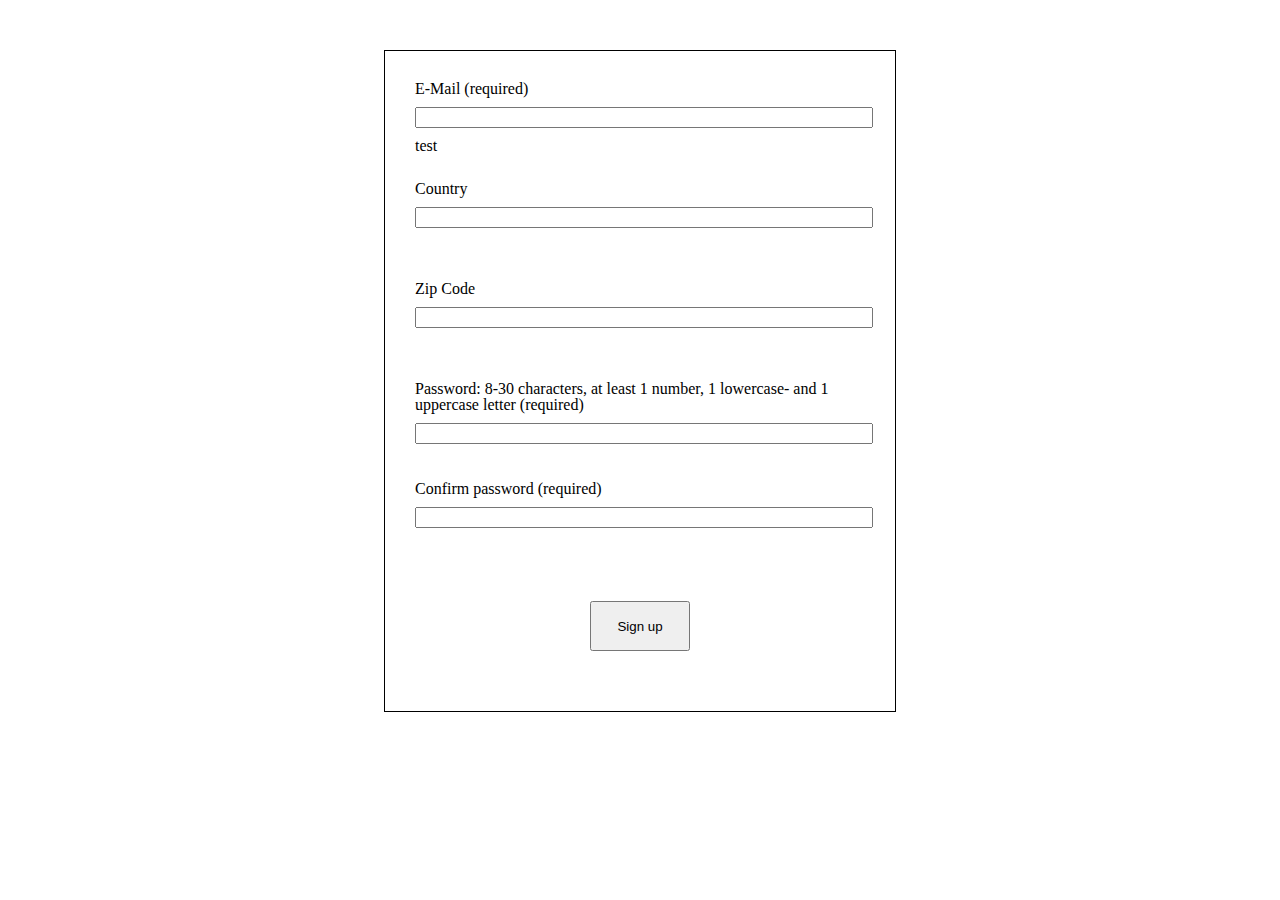
<file: form-validation/index.html>
<!DOCTYPE html>
<html>
  <head>
    <meta charset="utf-8" />
    <title>JS in the Real World</title>
    <link href="reset.css" rel="stylesheet" />
    <link href="style.css" rel="stylesheet" />
    <meta name="viewport" content="width=device-width, initial-scale=1.0" />
  </head>
  <body>
    <form novalidate>
      <fieldset>
        <label for="email">E-Mail (required)</label>
        <input type="email" id="email" name="email" />
        <span id="mail-error">test</span>
      </fieldset>

      <fieldset>
        <label for="country">Country</label>
        <input type="text" id="country" name="country" />
        <span id="country-error"></span>
      </fieldset>

      <fieldset>
        <label for="zip-code">Zip Code</label>
        <input type="text" id="zip-code" name="zip-code" />
        <span id="zip-error"></span>
      </fieldset>

      <fieldset>
        <label for="pwd"
          >Password: 8-30 characters, at least 1 number, 1 lowercase- and 1
          uppercase letter (required)</label
        >
        <input type="password" id="pwd" name="password" />
        <span id="pwd-error"></span>
      </fieldset>

      <fieldset>
        <label for="pwd-confirm">Confirm password (required)</label>
        <input
          type="password"
          id="pwd-confirm"
          name="password-confirm"
          class="formfield"
        />
        <span id="pwd-confirm-error"></span>
      </fieldset>
      <button type="button">Sign up</button>
      <span id="submit-message"></span>
    </form>
    <script src="validation.js"></script>
  </body>
</html>
</file>
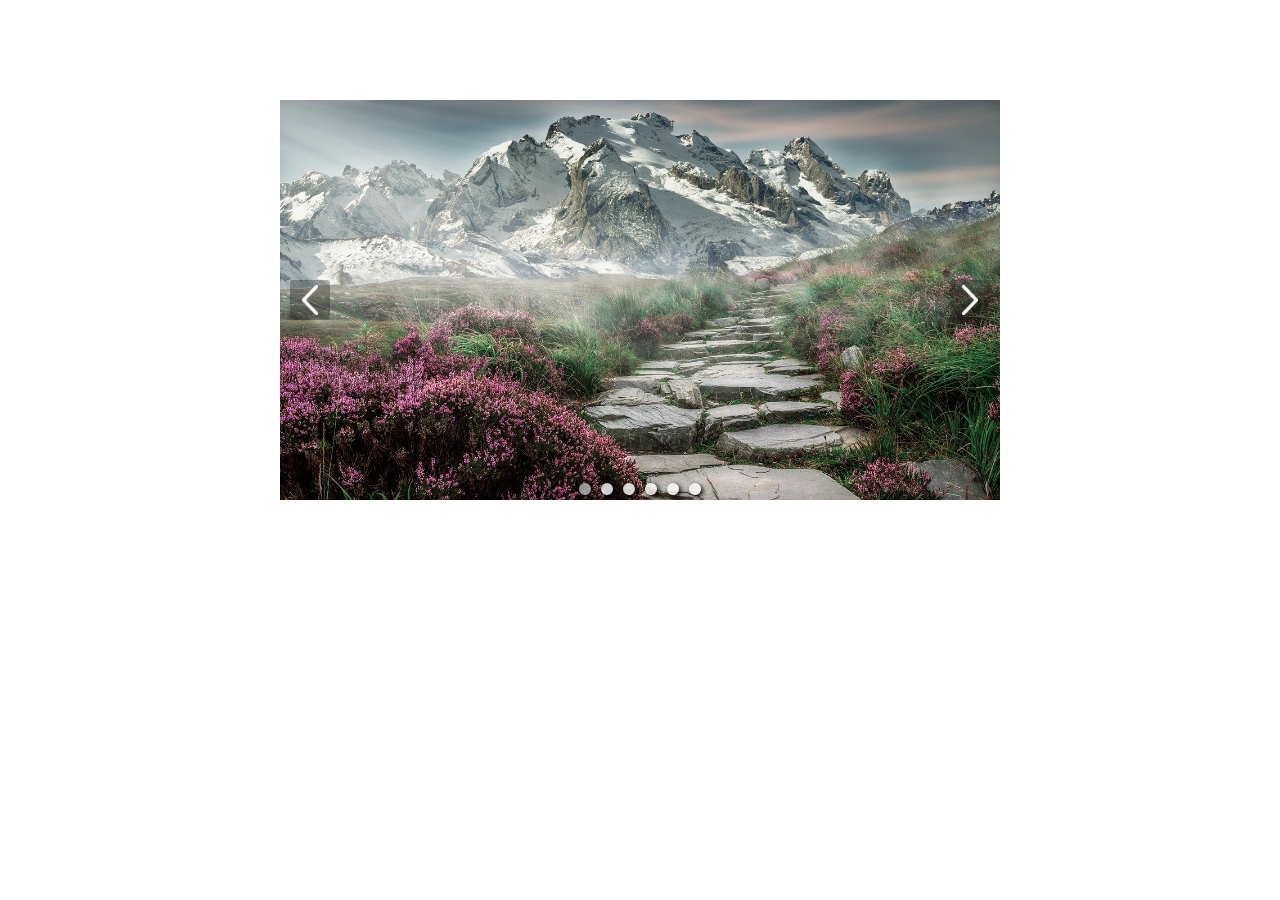
<file: image-slider/index.html>
<!DOCTYPE html>
<html>
  <head>
    <meta charset="utf-8" />
    <title>JS in the Real World</title>
    <link href="reset.css" rel="stylesheet" />
    <link href="style.css" rel="stylesheet" />
    <meta name="viewport" content="width=device-width, initial-scale=1.0" />
  </head>
  <body>
    <div class="slideshow-container">
      <div class="slideshow">
        <img src="assets/images/001.jpg" alt="" />
        <img src="assets/images/002.jpg" alt="" />
        <img src="assets/images/003.jpg" alt="" />
        <img src="assets/images/004.jpg" alt="" />
        <img src="assets/images/005.jpg" alt="" />
        <img src="assets/images/006.jpg" alt="" />
      </div>

      <div class="control previous">
        <img src="assets/icons/arrow_left.png" alt="" height="30px" />
      </div>
      <div class="control next">
        <img src="assets/icons/arrow_right.png" alt="" height="30px" />
      </div>

      <div class="navigation">
        <div class="nav-circle current" data-index="0"></div>
        <div class="nav-circle" data-index="1"></div>
        <div class="nav-circle" data-index="2"></div>
        <div class="nav-circle" data-index="3"></div>
        <div class="nav-circle" data-index="4"></div>
        <div class="nav-circle" data-index="5"></div>
      </div>
    </div>
    <script src="slider.js"></script>
  </body>
</html>
</file>
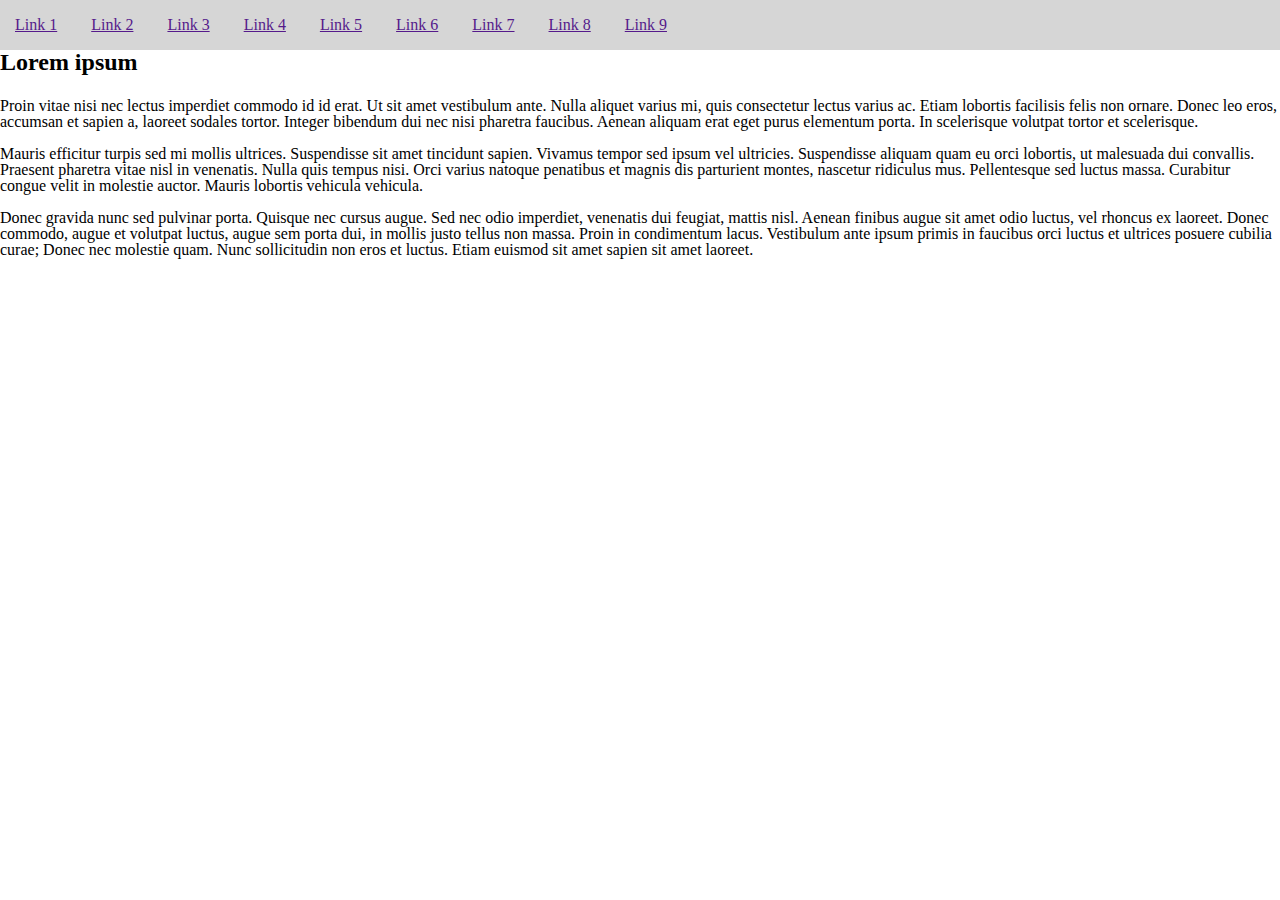
<file: mobile-menu/index.html>
<!DOCTYPE html>
<html>
  <head>
    <meta charset="utf-8" />
    <title>JS in the Real World</title>
    <link href="reset.css" rel="stylesheet" />
    <link href="style.css" rel="stylesheet" />
    <meta name="viewport" content="width=device-width, initial-scale=1.0" />
  </head>
  <body>
    <nav class="navbar">
      <ul class="mobile-menu">
        <li><a href="">Link 1</a></li>
        <li><a href="">Link 2</a></li>
        <li><a href="">Link 3</a></li>
        <li><a href="">Link 4</a></li>
        <li><a href="">Link 5</a></li>
        <li><a href="">Link 6</a></li>
        <li><a href="">Link 7</a></li>
        <li><a href="">Link 8</a></li>
        <li><a href="">Link 9</a></li>
      </ul>
      <button class="mobile-toggler">M</button>
    </nav>
    <div class="main">
      <h1>Lorem ipsum</h1>
      <p>
        Proin vitae nisi nec lectus imperdiet commodo id id erat. Ut sit amet
        vestibulum ante. Nulla aliquet varius mi, quis consectetur lectus varius
        ac. Etiam lobortis facilisis felis non ornare. Donec leo eros, accumsan
        et sapien a, laoreet sodales tortor. Integer bibendum dui nec nisi
        pharetra faucibus. Aenean aliquam erat eget purus elementum porta. In
        scelerisque volutpat tortor et scelerisque.
      </p>
      <p>
        Mauris efficitur turpis sed mi mollis ultrices. Suspendisse sit amet
        tincidunt sapien. Vivamus tempor sed ipsum vel ultricies. Suspendisse
        aliquam quam eu orci lobortis, ut malesuada dui convallis. Praesent
        pharetra vitae nisl in venenatis. Nulla quis tempus nisi. Orci varius
        natoque penatibus et magnis dis parturient montes, nascetur ridiculus
        mus. Pellentesque sed luctus massa. Curabitur congue velit in molestie
        auctor. Mauris lobortis vehicula vehicula.
      </p>
      <p>
        Donec gravida nunc sed pulvinar porta. Quisque nec cursus augue. Sed nec
        odio imperdiet, venenatis dui feugiat, mattis nisl. Aenean finibus augue
        sit amet odio luctus, vel rhoncus ex laoreet. Donec commodo, augue et
        volutpat luctus, augue sem porta dui, in mollis justo tellus non massa.
        Proin in condimentum lacus. Vestibulum ante ipsum primis in faucibus
        orci luctus et ultrices posuere cubilia curae; Donec nec molestie quam.
        Nunc sollicitudin non eros et luctus. Etiam euismod sit amet sapien sit
        amet laoreet.
      </p>
    </div>
    <script src="mobile-menu.js"></script>
    <script src=""></script>
  </body>
</html>
</file>
<file: form-validation/style.css>
.invalid {
  border: 1px solid red !important;
  box-shadow: 1px 1px 3px red;
}

.valid {
  border: 1px solid rgb(28, 100, 0) !important;
  box-shadow: 1px 1px 3px rgb(28, 100, 0);
}

form {
  margin: 50px auto 0;
  width: 450px;
  height: 600px;
  border: 1px solid black;
  padding: 30px;
}

form fieldset {
  height: 100px;
}

form input {
  width: 100%;
  margin: 10px 0;
}

button {
  box-sizing: border-box;
  width: 100px;
  height: 50px;
  margin: 20px 175px;
}
</file>
<file: image-slider/style.css>
/* Slideshow */
.slideshow-container {
  position: relative;
  margin: 100px auto 0;
  width: 720px;
  height: 400px;
  overflow: hidden;
}

.slideshow {
  position: absolute;
  height: 100%;
  display: flex;
  flex-wrap: nowrap;
  transition: 0.7s;
}

.slideshow img {
  display: inline-block;
  width: 720px;
}

/* Controls */
.control {
  position: absolute;
  height: 40px;
  width: 40px;
  background-color: rgba(20, 20, 20, 0.3);
  border-radius: 3px;
  cursor: pointer;
  top: 180px;
  z-index: 1;
}

.control:hover {
  background-color: rgba(20, 20, 20, 0.8);
}

.control img {
  margin: 5px 12px;
}

.previous {
  left: 10px;
}

.next {
  right: 10px;
}

/* Navigation */
.navigation {
  position: absolute;
  width: 100%;
  bottom: 0px;
  display: flex;
  justify-content: center;
  z-index: 1;
}

.nav-circle {
  width: 12px;
  height: 12px;
  background-color: rgba(255, 255, 255, 0.8);
  border-radius: 50%;
  box-shadow: 2px 2px 5px;
  margin: 5px;
  cursor: pointer;
}

.current {
  background-color: rgba(184, 184, 184, 0.8);
}
</file>
<file: mobile-menu/style.css>
.navbar {
  position: fixed;
  top: 0;
  height: 50px;
  width: 100%;
  background-color: rgb(214, 214, 214);
}

.mobile-menu li {
  display: inline-block;
  line-height: 20px;
  padding: 15px;
}

.main {
  margin-top: 50px;
}

h1 {
  font-size: 24px;
  font-weight: 600;
  margin-bottom: 1em;
}

p {
  margin-bottom: 1em;
}

.mobile-toggler {
  display: none;
  background-color: black;
  color: white;
  height: 40px;
  width: 60px;
  margin: 5px;
  border: 1px solid rgb(133, 19, 19);
  border-radius: 5px;
}

@media (max-width: 800px) {
  .mobile-toggler {
    display: block;
  }

  .mobile-menu {
    position: absolute;
    left: -150px;
    width: 150px;
    height: 100vh;
    text-align: right;
    background-color: rgba(53, 53, 53, 0.9);
    z-index: -1;
    transition: 0.3s;
  }

  .mobile-menu li {
    display: block;
  }

  .mobile-menu li a {
    color: white;
  }
}

.collapse {
  margin-left: 150px;
}

.move-in {
  left: 0;
  transition: 1s;
}
</file>
